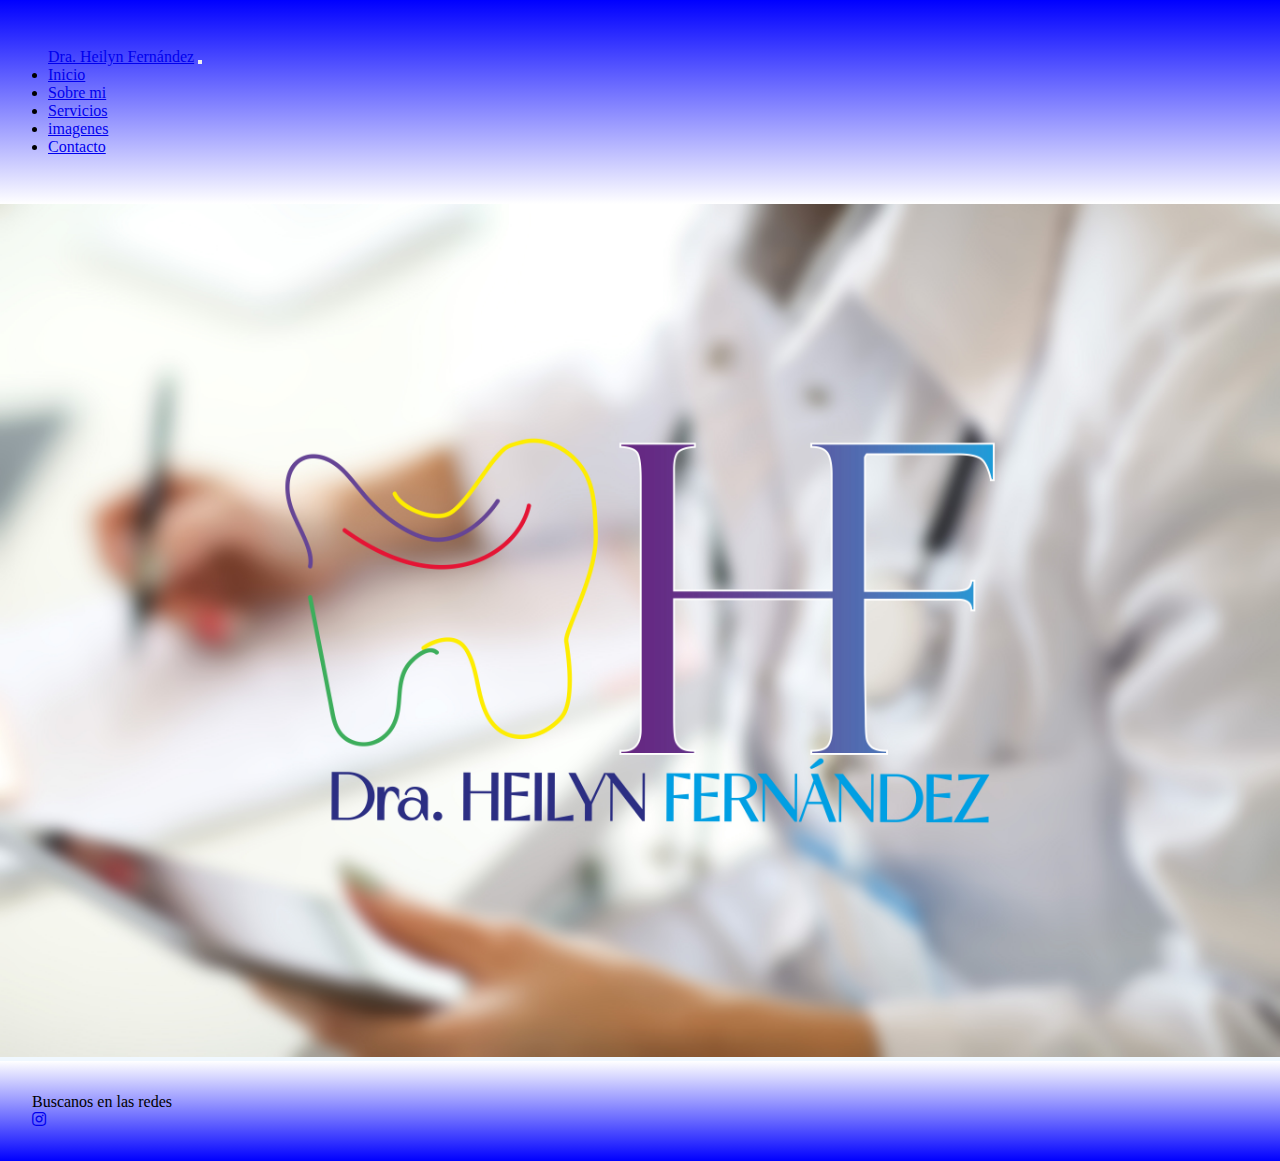
<file: pages/index.html>
<!DOCTYPE html>
<html lang="en">
<head>
    <meta charset="UTF-8">
    <meta http-equiv="X-UA-Compatible" content="IE=edge">
    <meta name="viewport" content="width=device-width, initial-scale=1.0">
    <title>Document</title>
    <!-- CSS only -->
<link href="https://cdn.jsdelivr.net/npm/bootstrap@5.2.3/dist/css/bootstrap.min.css" rel="stylesheet" integrity="sha384-rbsA2VBKQhggwzxH7pPCaAqO46MgnOM80zW1RWuH61DGLwZJEdK2Kadq2F9CUG65" crossorigin="anonymous">
<link rel="stylesheet" href="../css/style.css" />
<link
  rel="stylesheet"
  href="https://cdnjs.cloudflare.com/ajax/libs/font-awesome/5.15.4/css/all.min.css"
  integrity="sha512-1ycn6IcaQQ40/MKBW2W4Rhis/DbILU74C1vSrLJxCq57o941Ym01SwNsOMqvEBFlcgUa6xLiPY/NS5R+E6ztJQ=="
  crossorigin="anonymous"
  referrerpolicy="no-referrer"
/>
</head>
  <header>
    <div class="container">
        <nav class="navbar navbar-expand-lg">
            <div class="container-fluid">
              <a class="navbar-brand" href="#">Dra. Heilyn Fernández</a>
              <button class="navbar-toggler" type="button" data-bs-toggle="collapse" data-bs-target="#navbarSupportedContent" aria-controls="navbarSupportedContent" aria-expanded="false" aria-label="Toggle navigation">
                <span class="navbar-toggler-icon"></span>
              </button>
              <div class="collapse navbar-collapse" id="navbarSupportedContent">
                <ul class="navbar-nav ms-auto mb-2 mb-lg-0">
                  <li class="nav-item">
                    <a class="nav-link"  href="../pages/index.html">Inicio</a>
                  </li>
                  <li class="nav-item">
                    <a class="nav-link" href="../pages/sobremi.html">Sobre mi</a>
                  </li>
                  <li class="nav-item">
                    <a class="nav-link" href="../pages/servicios.html">Servicios</a>
                  </li>
                  <li class="nav-item">
                    <a class="nav-link" href="../pages/imagenes.html">imagenes</a>
                  </li>
                  <li class="nav-item">
                    <a class="nav-link" href="../pages/contacto.html">Contacto</a>
                  </li>
                </ul>
              </div>
            </div>
          </nav>
</div>
</header>
    <main>
          <!--SECCION-->
      <section class="container-fluid intro-section pt-1">
        <div class="container">
            <div class="tex-center">
            <img src="../imagenes/imagendefondo.png.jpg" class="img-box img-fluid" alt="imagen logo">
        </div>
    </div>
      </section>
    </main>
    <!--COMIENZA EL FOOTER-->
            <footer class="footer  pt-3">
              <div class="footer-sm ">
                  <div class="container">
                    <div class="row py-4 text-center">
                        <div class="col-lg-5 col-md-6 mb-md-0">Buscanos en las redes</div>
                        <div class="col-lg-7 col-md-6">
                          <a href="#"><i class="fab fa-instagram text-white mx-2"></i></a>
                        </div>
                      </div>
                    </div>
              </div>
                  </footer>
    <!-- JavaScript Bundle with Popper -->
<script src="https://cdn.jsdelivr.net/npm/bootstrap@5.2.3/dist/js/bootstrap.bundle.min.js" integrity="sha384-kenU1KFdBIe4zVF0s0G1M5b4hcpxyD9F7jL+jjXkk+Q2h455rYXK/7HAuoJl+0I4" crossorigin="anonymous"></script>
</body>
</html>
</file>
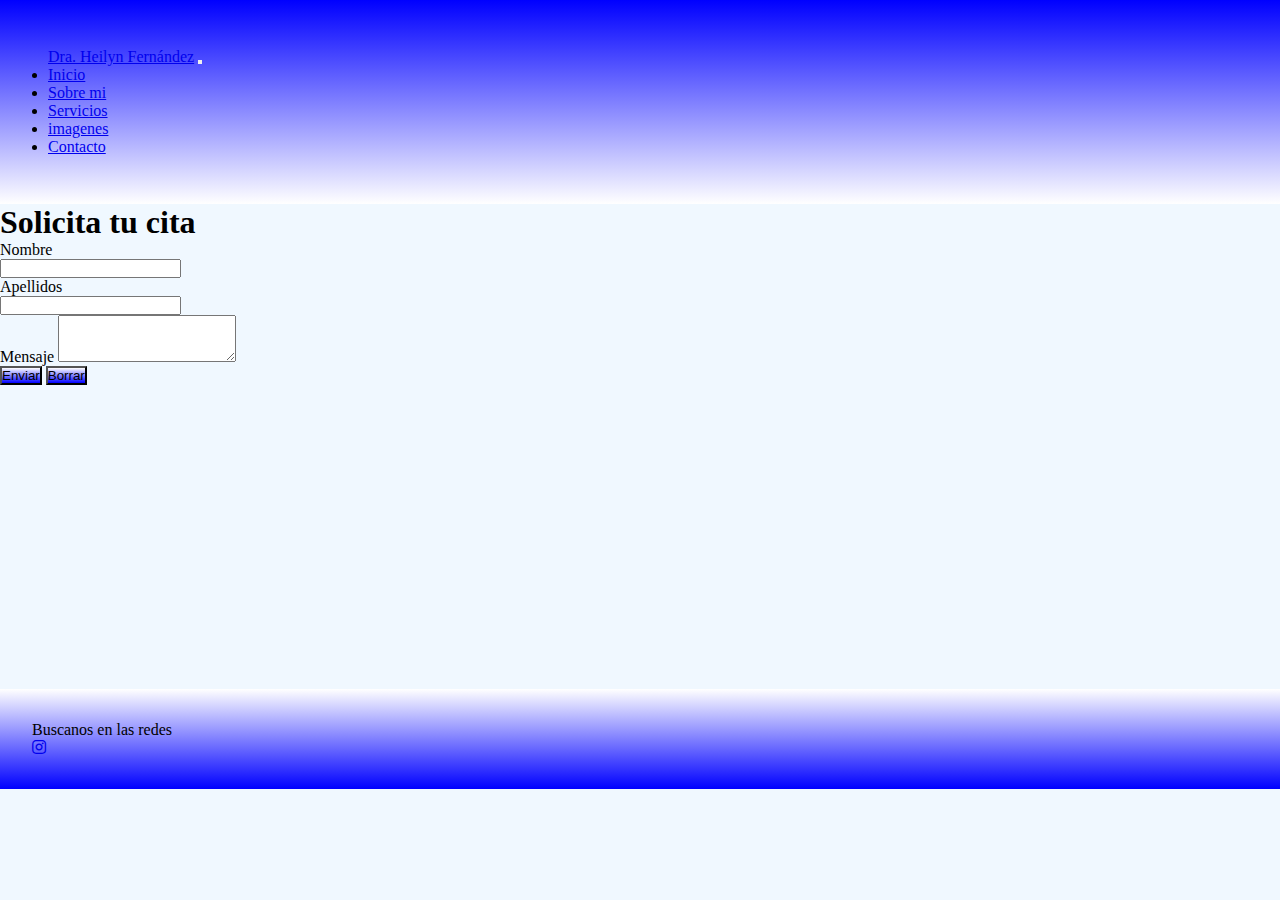
<file: pages/contacto.html>
<!DOCTYPE html>
<html lang="en">
<head>
    <meta charset="UTF-8">
    <meta http-equiv="X-UA-Compatible" content="IE=edge">
    <meta name="viewport" content="width=device-width, initial-scale=1.0">
    <title>Proyecto Web</title>
    <!-- CSS only -->
<link href="https://cdn.jsdelivr.net/npm/bootstrap@5.2.3/dist/css/bootstrap.min.css" rel="stylesheet" integrity="sha384-rbsA2VBKQhggwzxH7pPCaAqO46MgnOM80zW1RWuH61DGLwZJEdK2Kadq2F9CUG65" crossorigin="anonymous">
<link rel="stylesheet" href="../css/style.css" />
<link
 rel="stylesheet"
 href="https://cdnjs.cloudflare.com/ajax/libs/font-awesome/5.15.4/css/all.min.css"
 integrity="sha512-1ycn6IcaQQ40/MKBW2W4Rhis/DbILU74C1vSrLJxCq57o941Ym01SwNsOMqvEBFlcgUa6xLiPY/NS5R+E6ztJQ=="
 crossorigin="anonymous"
 referrerpolicy="no-referrer"
</head>
<body>
    <header>
        <div class="container">
            <nav class="navbar navbar-expand-lg">
                <div class="container-fluid">
                  <a class="navbar-brand" href="#">Dra. Heilyn Fernández</a>
                  <button class="navbar-toggler" type="button" data-bs-toggle="collapse" data-bs-target="#navbarSupportedContent" aria-controls="navbarSupportedContent" aria-expanded="false" aria-label="Toggle navigation">
                    <span class="navbar-toggler-icon"></span>
                  </button>
                  <div class="collapse navbar-collapse" id="navbarSupportedContent">
                    <ul class="navbar-nav ms-auto mb-2 mb-lg-0">
                      <li class="nav-item">
                        <a class="nav-link"  href="../pages/index.html">Inicio</a>
                      </li>
                      <li class="nav-item">
                        <a class="nav-link" href="../pages/sobremi.html">Sobre mi</a>
                      </li>
                      <li class="nav-item">
                        <a class="nav-link" href="../pages/servicios.html">Servicios</a>
                      </li>
                      <li class="nav-item">
                        <a class="nav-link" href="../pages/imagenes.html">imagenes</a>
                      </li>
                      <li class="nav-item">
                        <a class="nav-link" href="../pages/contacto.html">Contacto</a>
                      </li>
                    </ul>
                  </div>
                </div>
              </nav>
    </div>
    </header>
    <main>
      <form class="form-control"">
        <div class="row mb-3 pt-2  pb-2">
          <h1 class="text-center pt-3 pb-5">Solicita tu cita</h1>
          <label for="nombre" class="col-sm-0 col-form-label">Nombre</label>
          <div class="col-sm-10">
            <input type="nombre" class="form-control" id="inputnombre">
          </div>
        </div>
        <div class="row mb-3 pb-3">
          <label for="apellidos" class="col-sm-3 col-form-label">Apellidos</label>
          <div class="col-sm-10">
            <input type="text" name="apellidos" class="form-control" id="inputApellidos">
          </div>
        </div>
        <div class="mb-3 col-sm-10">
          <label for="exampleFormControlTextarea1" class="form-label">Mensaje</label>
          <textarea class="form-control" id="exampleFormControlTextarea1" rows="3"></textarea>
        </div>
        
          <button   type="submit" class="btn">Enviar</button>
          <button   type="submit" class="btn">Borrar</button>
      
      </form>
      
        <section class="display_iframe">
          <div class="container text-center pt-5 col-sm-10 pb-3">
          <iframe src="https://www.google.com/maps/embed?pb=!1m18!1m12!1m3!1d3284.7155251431045!2d-58.43446128548754!3d-34.586063980464!2m3!1f0!2f0!3f0!3m2!1i1024!2i768!4f13.1!3m3!1m2!1s0x95bcc945173b3dd7%3A0xe8a347bb55df550c!2sCoderhouse!5e0!3m2!1ses!2ses!4v1667328742691!5m2!1ses!2ses" width="300" height="300" style="border: 10px;;" allowfullscreen="" loading="lazy" referrerpolicy="no-referrer-when-downgrade"></iframe>
      </div>
      </section>
    </main>
       
    <!--COMIENZA EL FOOTER-->
        <footer class="footer pt-3">
          <div class="footer-sm ">
              <div class="container">
                <div class="row py-4 text-center">
                    <div class="col-lg-5 col-md-6 mb-md-0">Buscanos en las redes</div>
                    <div class="col-lg-7 col-md-6">
                      <a href="#"><i class="fab fa-instagram text-white mx-2"></i></a>
                    </div>
                  </div>
                </div>
          </div>
              </footer>
    <!-- JavaScript Bundle with Popper -->
<script src="https://cdn.jsdelivr.net/npm/bootstrap@5.2.3/dist/js/bootstrap.bundle.min.js" integrity="sha384-kenU1KFdBIe4zVF0s0G1M5b4hcpxyD9F7jL+jjXkk+Q2h455rYXK/7HAuoJl+0I4" crossorigin="anonymous"></script>
</body>
</html>
</file>
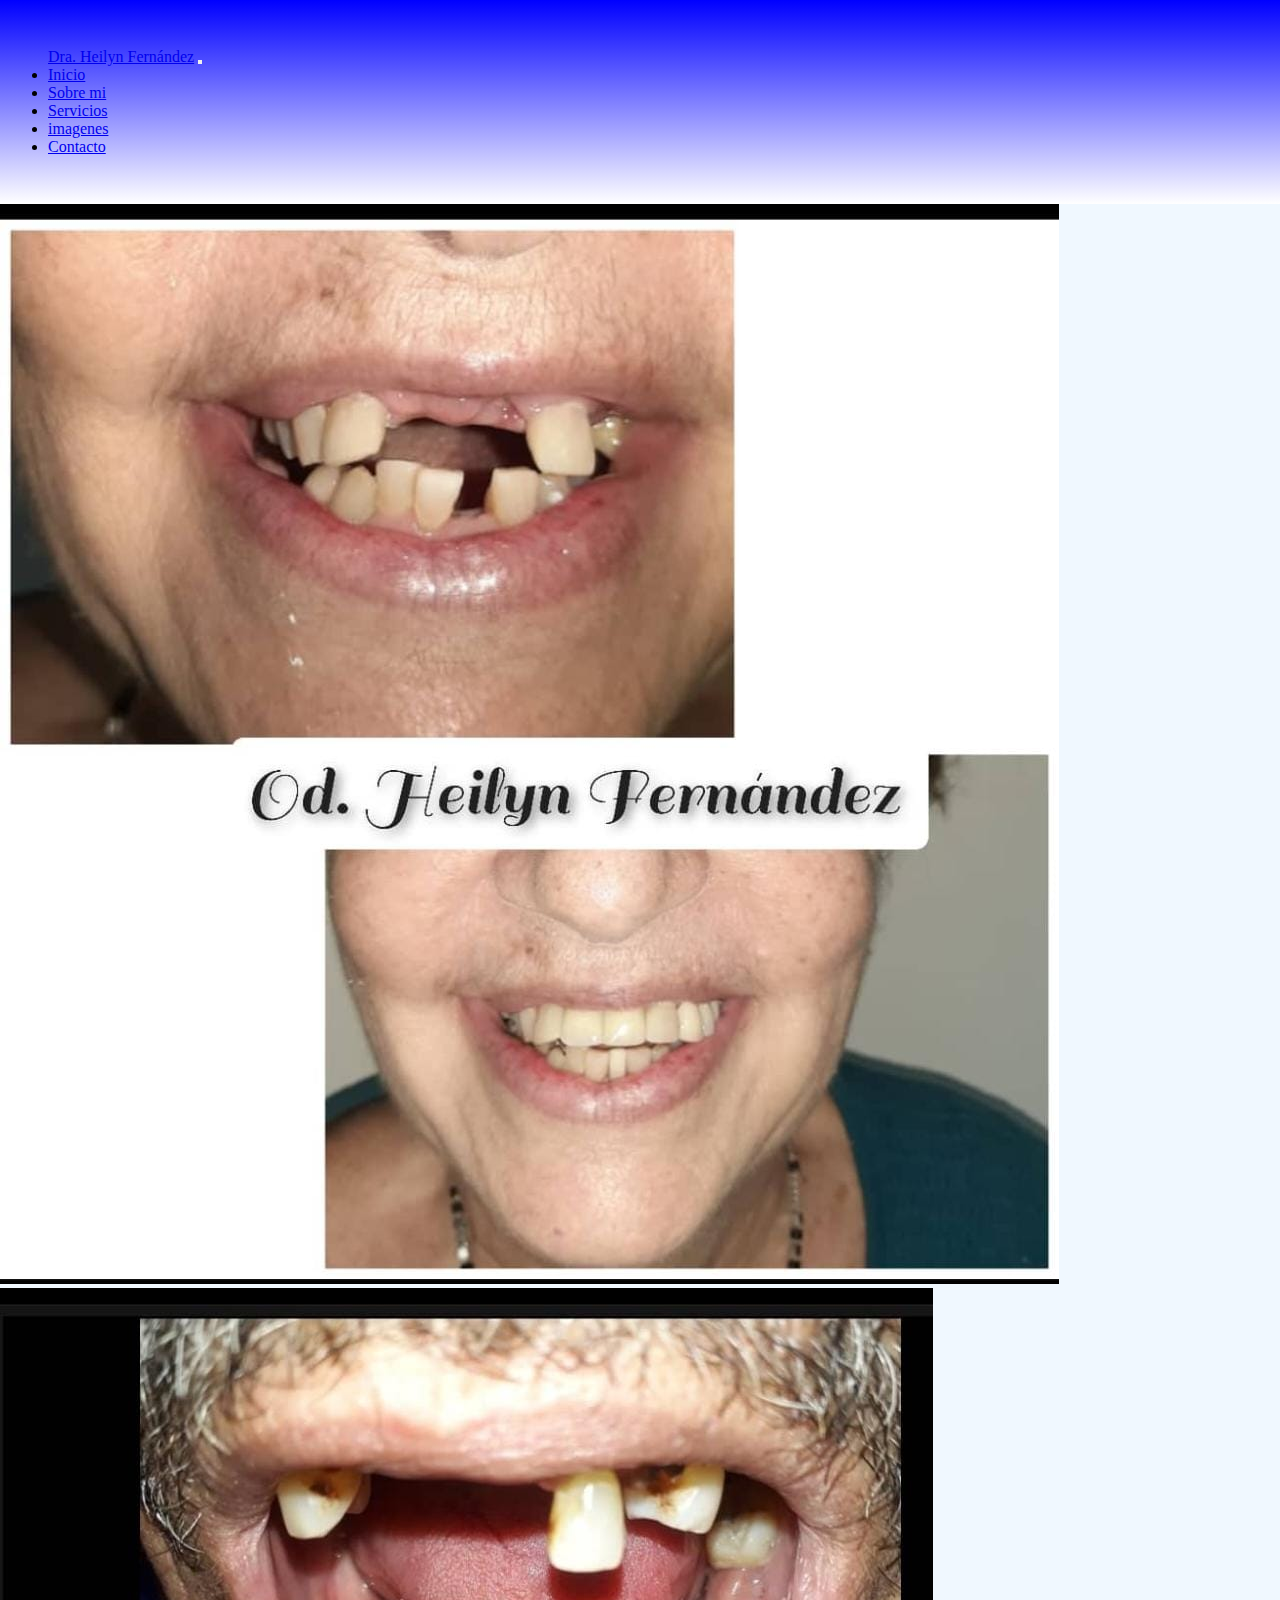
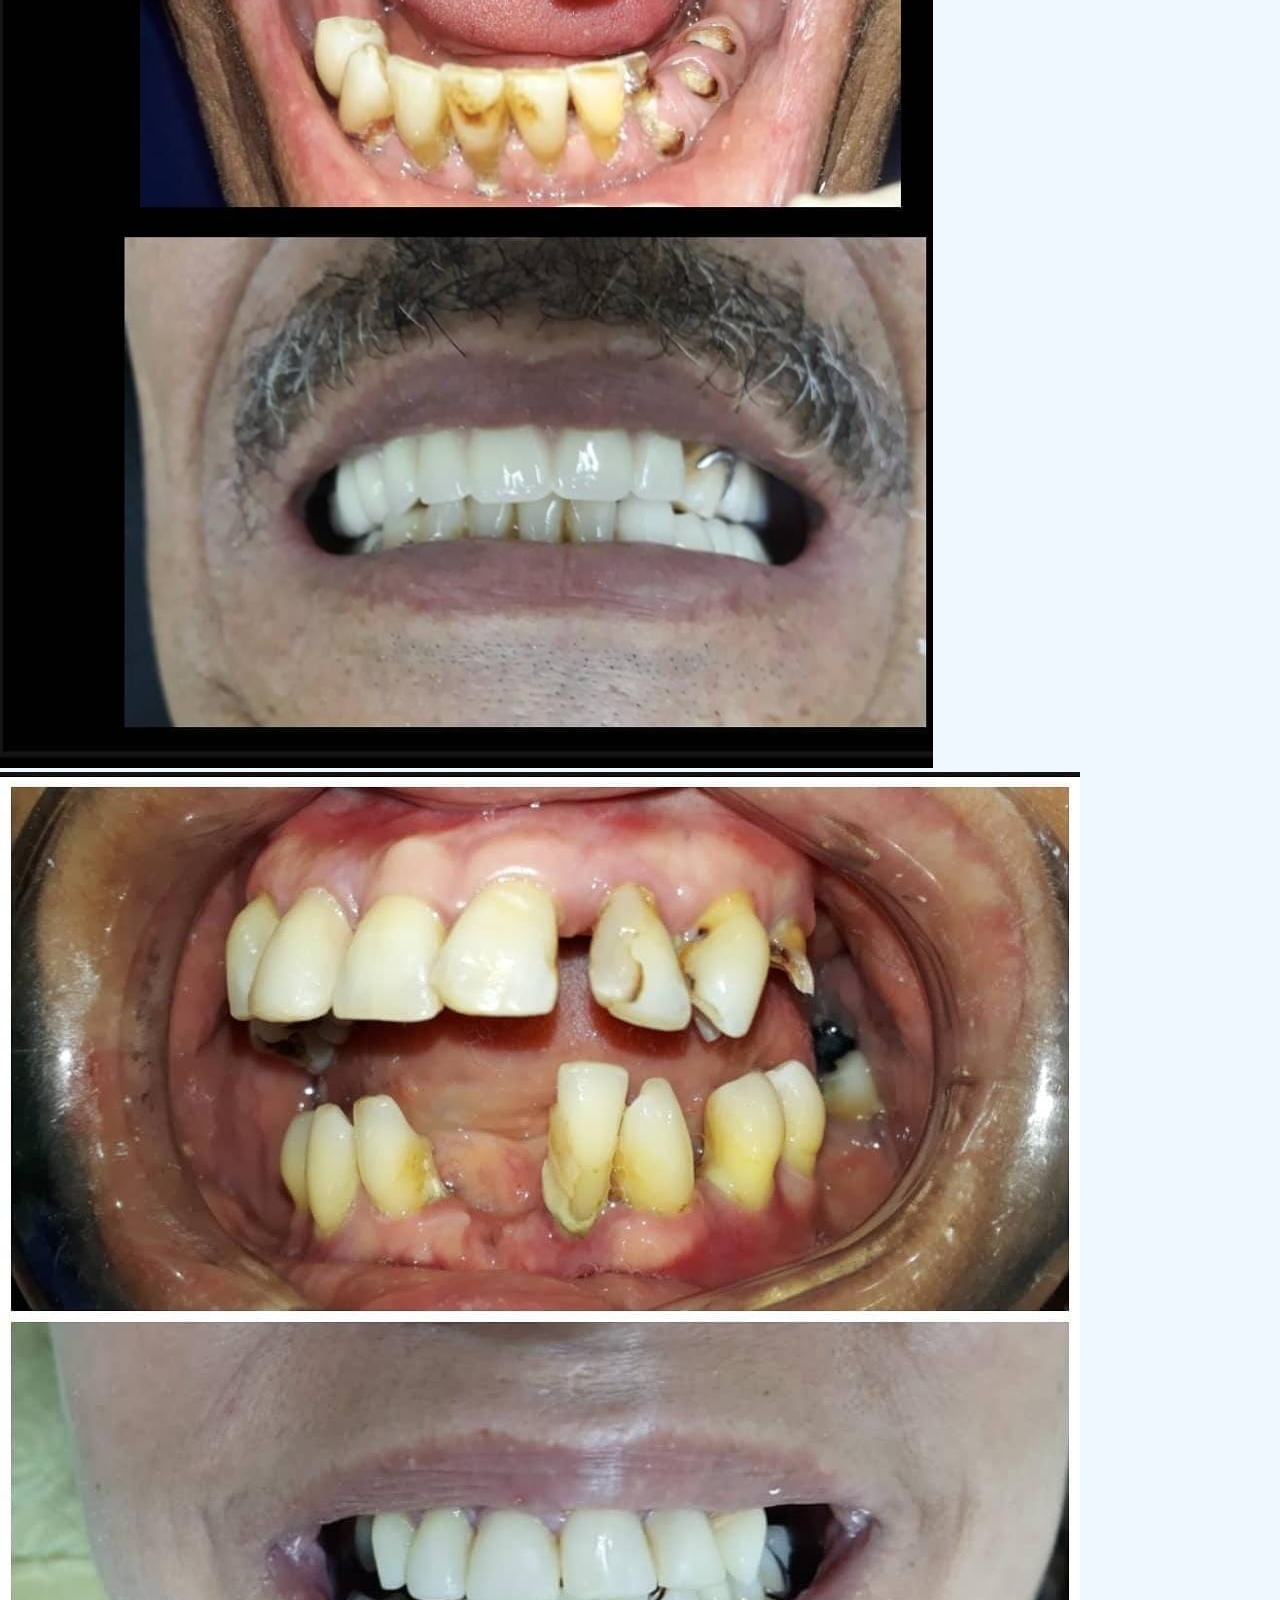
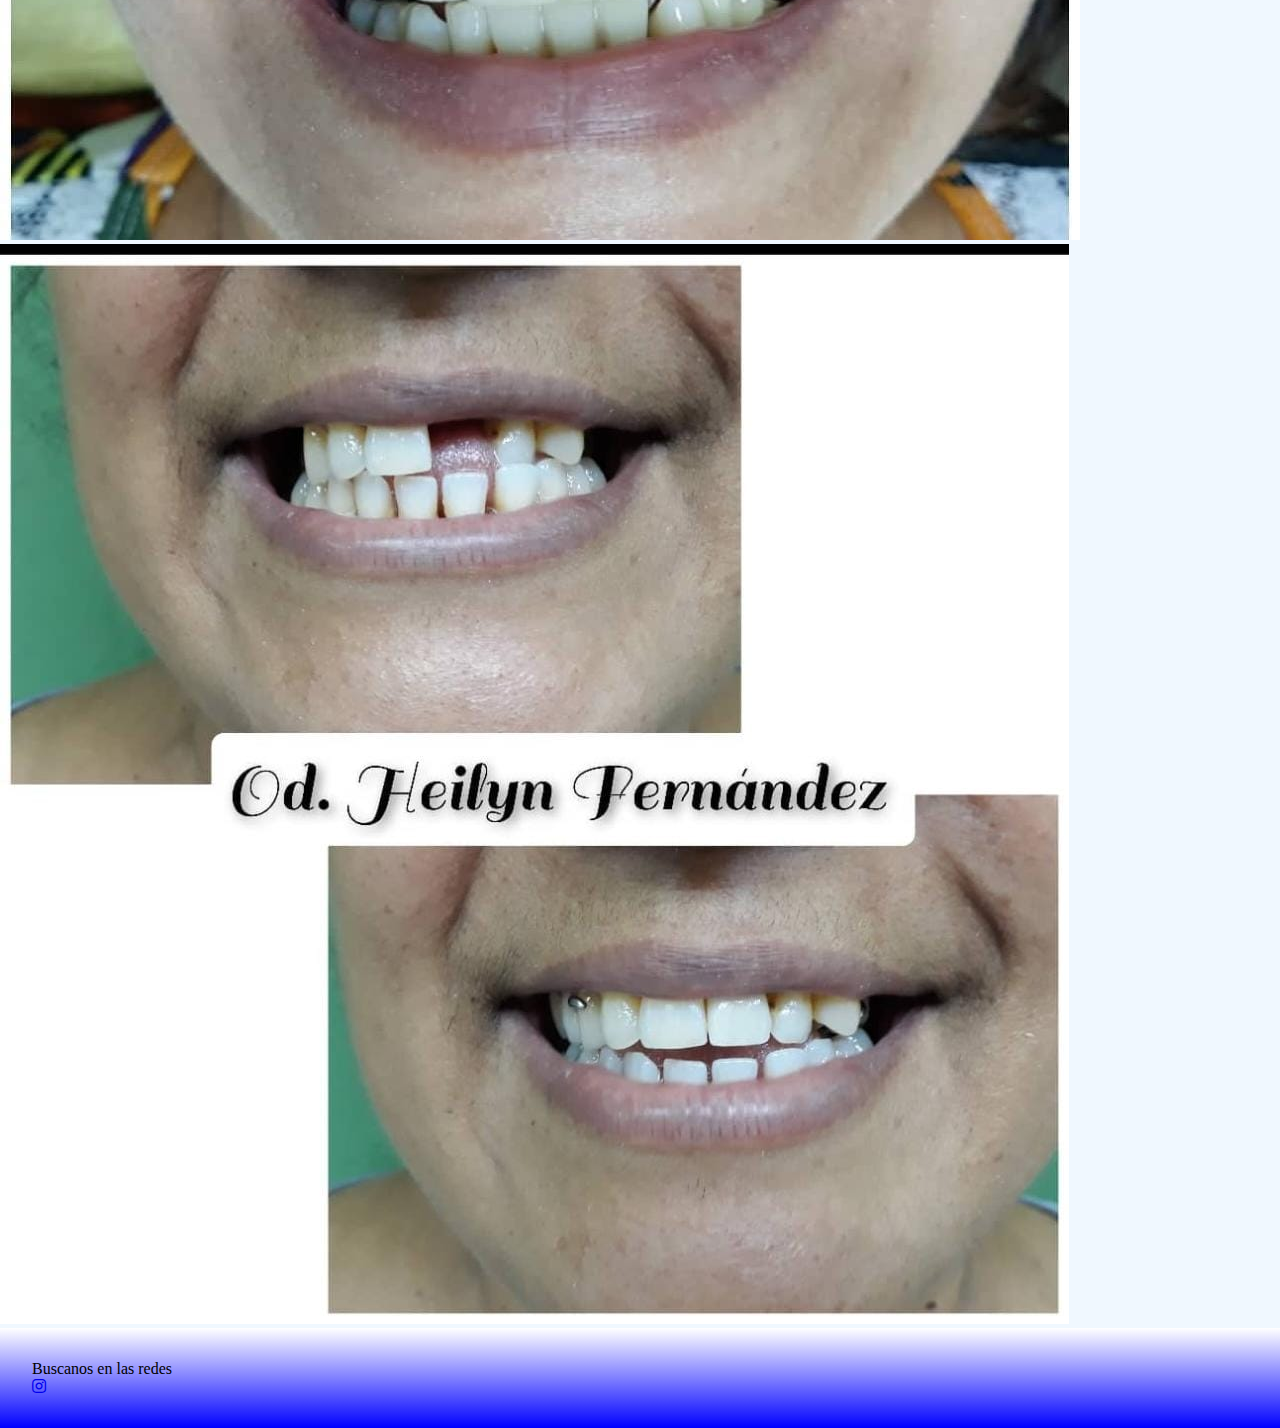
<file: pages/imagenes.html>
<!DOCTYPE html>
<html lang="en">
<head>
    <meta charset="UTF-8">
    <meta http-equiv="X-UA-Compatible" content="IE=edge">
    <meta name="viewport" content="width=device-width, initial-scale=1.0">
    <title>Proyecto Web</title>
    <!-- CSS only -->
<link href="https://cdn.jsdelivr.net/npm/bootstrap@5.2.3/dist/css/bootstrap.min.css" rel="stylesheet" integrity="sha384-rbsA2VBKQhggwzxH7pPCaAqO46MgnOM80zW1RWuH61DGLwZJEdK2Kadq2F9CUG65" crossorigin="anonymous">
<link rel="stylesheet" href="../css/style.css" />
<link
 rel="stylesheet"
 href="https://cdnjs.cloudflare.com/ajax/libs/font-awesome/5.15.4/css/all.min.css"
 integrity="sha512-1ycn6IcaQQ40/MKBW2W4Rhis/DbILU74C1vSrLJxCq57o941Ym01SwNsOMqvEBFlcgUa6xLiPY/NS5R+E6ztJQ=="
 crossorigin="anonymous"
 referrerpolicy="no-referrer"
</head>
<body>
  <header>
    <div class="container">
        <nav class="navbar navbar-expand-lg">
            <div class="container-fluid">
              <a class="navbar-brand" href="#">Dra. Heilyn Fernández</a>
              <button class="navbar-toggler" type="button" data-bs-toggle="collapse" data-bs-target="#navbarSupportedContent" aria-controls="navbarSupportedContent" aria-expanded="false" aria-label="Toggle navigation">
                <span class="navbar-toggler-icon"></span>
              </button>
              <div class="collapse navbar-collapse" id="navbarSupportedContent">
                <ul class="navbar-nav ms-auto mb-2 mb-lg-0">
                  <li class="nav-item">
                    <a class="nav-link"  href="../pages/index.html">Inicio</a>
                  </li>
                  <li class="nav-item">
                    <a class="nav-link" href="../pages/sobremi.html">Sobre mi</a>
                  </li>
                  <li class="nav-item">
                    <a class="nav-link" href="../pages/servicios.html">Servicios</a>
                  </li>
                  <li class="nav-item">
                    <a class="nav-link" href="../pages/imagenes.html">imagenes</a>
                  </li>
                  <li class="nav-item">
                    <a class="nav-link" href="../pages/contacto.html">Contacto</a>
                  </li>
                </ul>
              </div>
            </div>
          </nav>
</div>
</header>
    <main>
      <section class="img-box container w-100 h-100 pb-2 pt-2">
        <div class="row">
          <div class="col-6 "> <img src="../imagenes/IMG-20220907-WA0041.jpg" class="img-fluid" alt=""></div>
          <div class="col-6 "><img src="../imagenes/IMG-20220907-WA0042 (1).jpg" class="img-fluid" alt=""></div>
          <div class="col-6 "> <img src="../imagenes/IMG-20220907-WA0043 (1).jpg"  class="img-fluid" alt=""> 
          </div>
          <div class="col-6"><img src="../imagenes/IMG-20220907-WA0044 (1).jpg" class="img-fluid" alt=""> </div>
        </div>
     
      </section>
        
    </main>
    <!--COMIENZA EL FOOTER-->
    <footer class="footer  pt-3">
      <div class="footer-sm ">
          <div class="container">
            <div class="row py-4 text-center">
                <div class="col-lg-5 col-md-6 mb-md-0">Buscanos en las redes</div>
                <div class="col-lg-7 col-md-6">
                  <a href="#"><i class="fab fa-instagram text-white mx-2"></i></a>
                </div>
              </div>
            </div>
      </div>
          </footer>
    <!-- JavaScript Bundle with Popper -->
<script src="https://cdn.jsdelivr.net/npm/bootstrap@5.2.3/dist/js/bootstrap.bundle.min.js" integrity="sha384-kenU1KFdBIe4zVF0s0G1M5b4hcpxyD9F7jL+jjXkk+Q2h455rYXK/7HAuoJl+0I4" crossorigin="anonymous"></script>
</body>
</html>
</file>
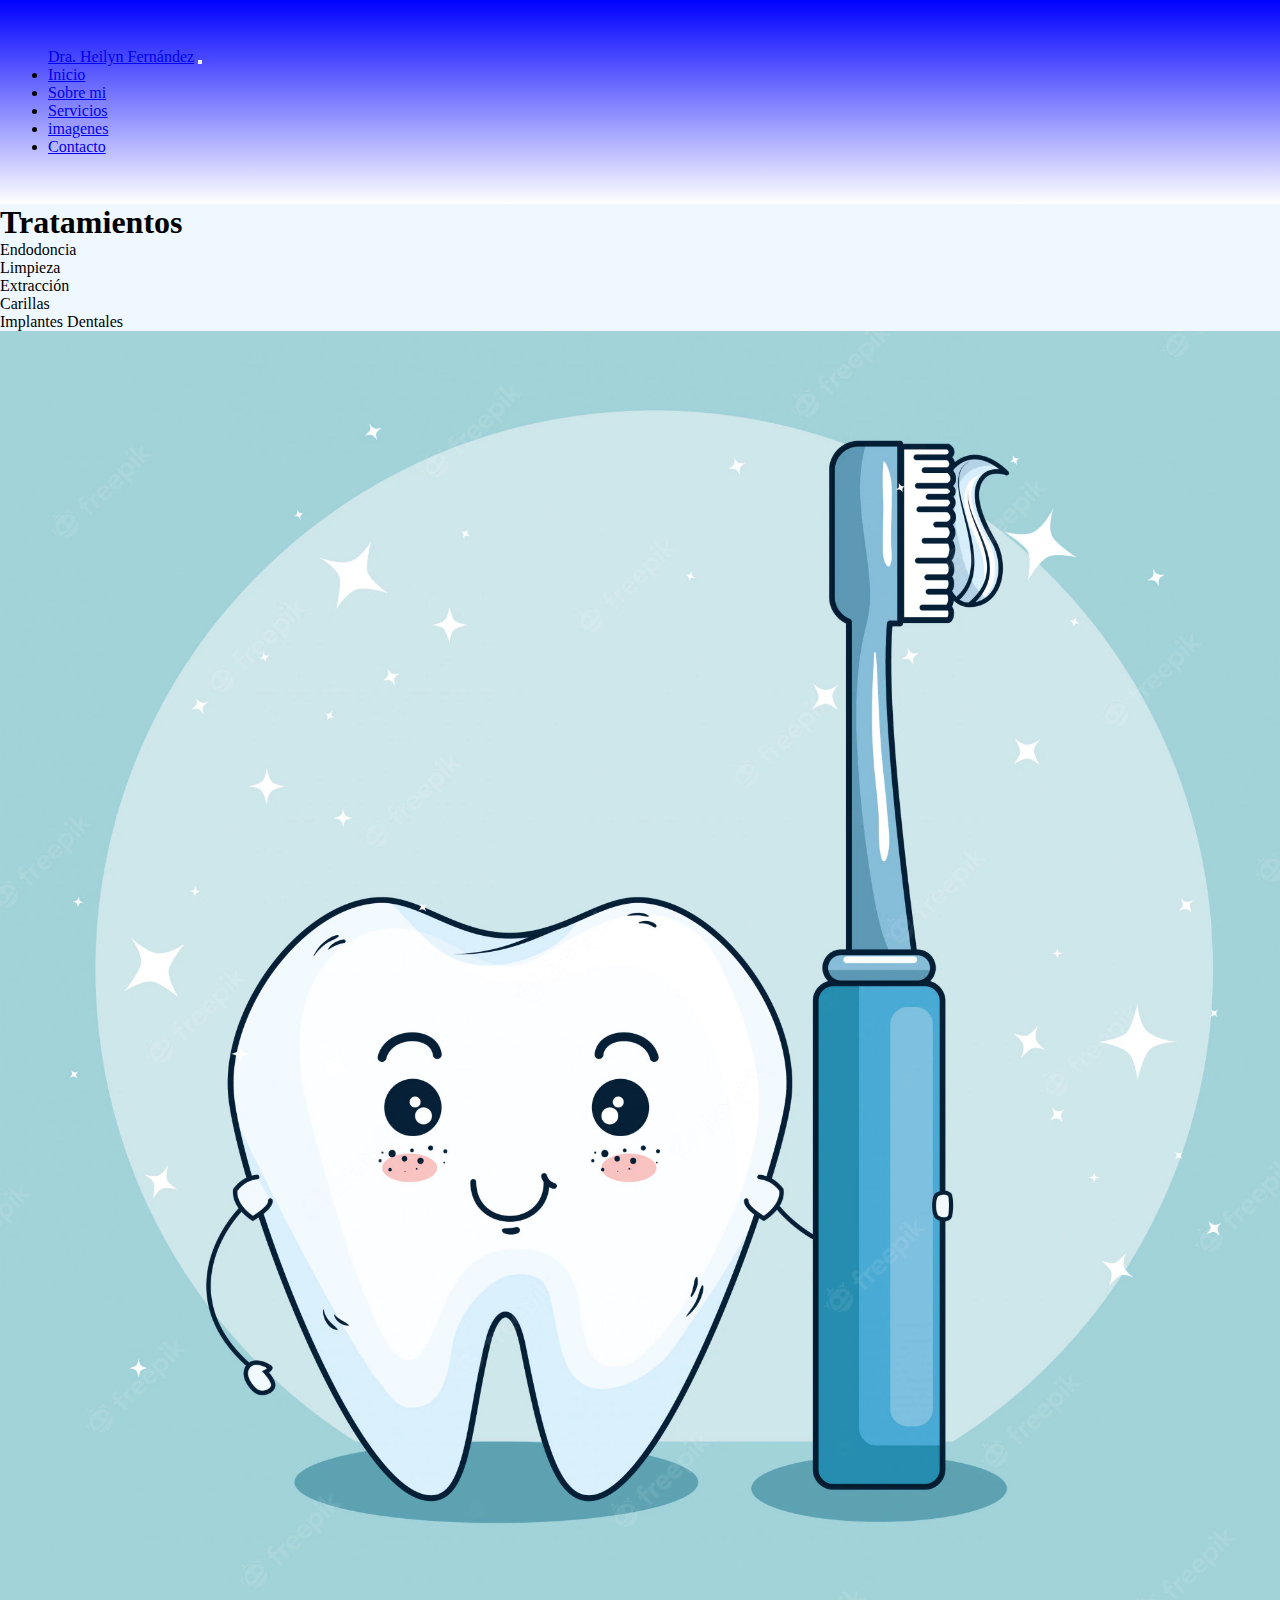
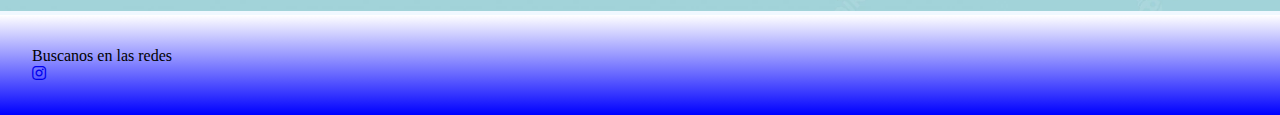
<file: pages/servicios.html>
<!DOCTYPE html>
<html lang="en">
<head>
    <meta charset="UTF-8">
    <meta http-equiv="X-UA-Compatible" content="IE=edge">
    <meta name="viewport" content="width=device-width, initial-scale=1.0">
    <title>Proyecto Web</title>
     <!-- CSS only -->
<link href="https://cdn.jsdelivr.net/npm/bootstrap@5.2.3/dist/css/bootstrap.min.css" rel="stylesheet" integrity="sha384-rbsA2VBKQhggwzxH7pPCaAqO46MgnOM80zW1RWuH61DGLwZJEdK2Kadq2F9CUG65" crossorigin="anonymous">
<link rel="stylesheet" href="../css/style.css" />
<link
  rel="stylesheet"
  href="https://cdnjs.cloudflare.com/ajax/libs/font-awesome/5.15.4/css/all.min.css"
  integrity="sha512-1ycn6IcaQQ40/MKBW2W4Rhis/DbILU74C1vSrLJxCq57o941Ym01SwNsOMqvEBFlcgUa6xLiPY/NS5R+E6ztJQ=="
  crossorigin="anonymous"
  referrerpolicy="no-referrer"
/>
</head>
<body>
  <header>
    <div class="container-fluid">
        <nav class="navbar navbar-expand-lg">
            <div class="container-fluid">
              <a class="navbar-brand" href="#">Dra. Heilyn Fernández</a>
              <button class="navbar-toggler" type="button" data-bs-toggle="collapse" data-bs-target="#navbarSupportedContent" aria-controls="navbarSupportedContent" aria-expanded="false" aria-label="Toggle navigation">
                <span class="navbar-toggler-icon"></span>
              </button>
              <div class="collapse navbar-collapse" id="navbarSupportedContent">
                <ul class="navbar-nav ms-auto mb-2 mb-lg-0">
                  <li class="nav-item">
                    <a class="nav-link"  href="../pages/index.html">Inicio</a>
                  </li>
                  <li class="nav-item">
                    <a class="nav-link" href="../pages/sobremi.html">Sobre mi</a>
                  </li>
                  <li class="nav-item">
                    <a class="nav-link" href="../pages/servicios.html">Servicios</a>
                  </li>
                  <li class="nav-item">
                    <a class="nav-link" href="../pages/imagenes.html">imagenes</a>
                  </li>
                  <li class="nav-item">
                    <a class="nav-link" href="../pages/contacto.html">Contacto</a>
                  </li>
                </ul>
              </div>
            </div>
          </nav>
</div>
</header>
    <main>
          <section class="p-7 text-center text-sm-stard">
            <div class="container">
              <div class="d-sm-flex aling items-center justify-content-between">
                <div>
                  <h1 class="pt-4">Tratamientos</h1>
                  <p class="lead my-4">Endodoncia</p>
                  <p class="lead my-4">Limpieza</p>
                  <p class="lead my-4">Extracción</p>
                  <p class="lead my-4">Carillas</p>
                  <p class="lead my-4">Implantes Dentales</p>
                </div>
                <img src="../imagenes/medicina-cuidado-dental-cepillo-dental_24877-55025.webp" alt="" class=" img-box pt.4 w-50 h-50 img-fluid d-none d-sm-block">
              </div>
            </div>
           
          </section>
    </main>
     <!--COMIENZA EL FOOTER-->
     <footer class="footer  pt-3">
      <div class="footer-sm ">
          <div class="container">
            <div class="row py-4 text-center">
                <div class="col-lg-5 col-md-6 mb-md-0">Buscanos en las redes</div>
                <div class="col-lg-7 col-md-6">
                  <a href="#"><i class="fab fa-instagram text-white mx-2"></i></a>
                </div>
              </div>
            </div>
      </div>
          </footer>
            <!-- JavaScript Bundle with Popper -->
    <script src="https://cdn.jsdelivr.net/npm/bootstrap@5.2.3/dist/js/bootstrap.bundle.min.js" integrity="sha384-kenU1KFdBIe4zVF0s0G1M5b4hcpxyD9F7jL+jjXkk+Q2h455rYXK/7HAuoJl+0I4" crossorigin="anonymous"></script>
</body>
</html>
</file>
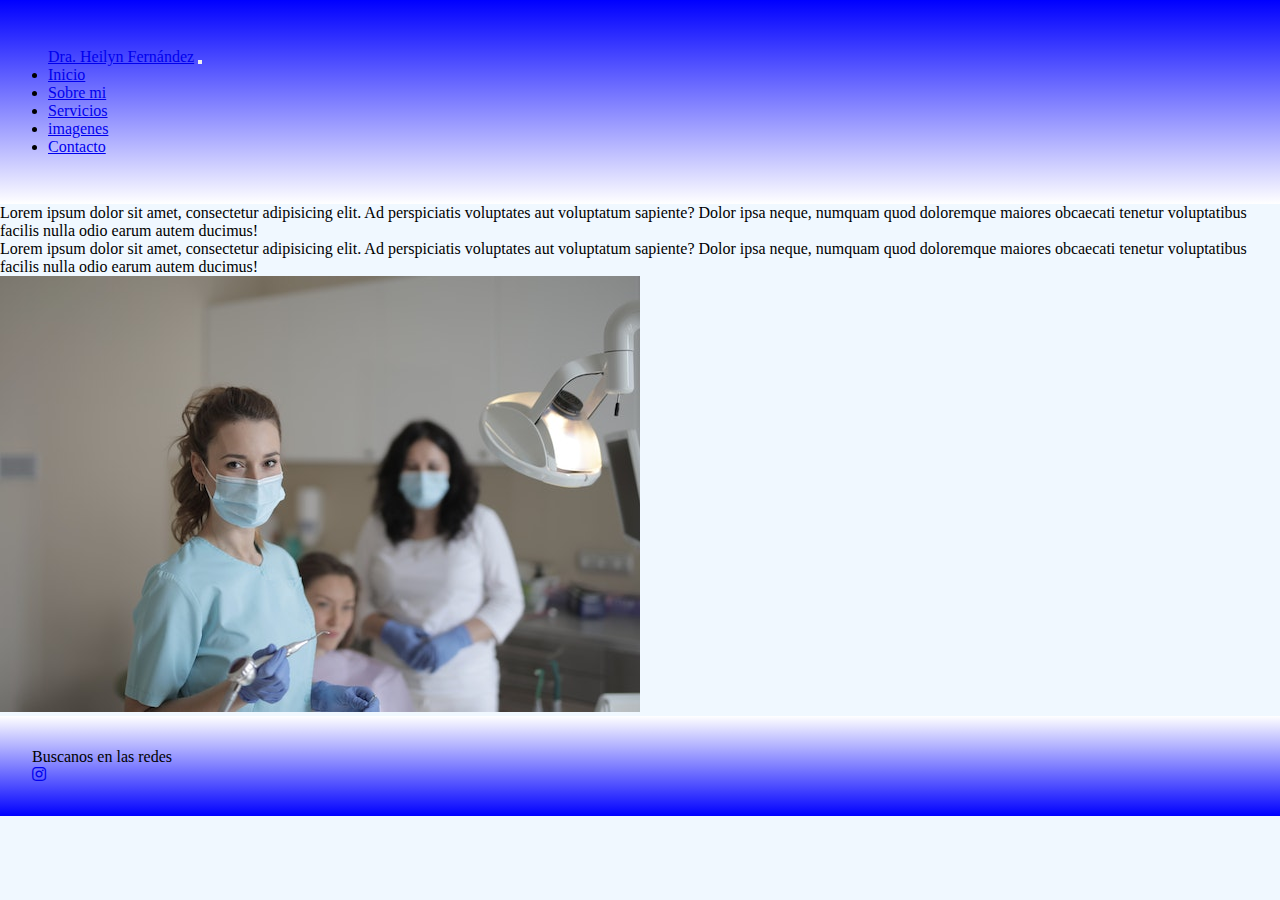
<file: pages/sobremi.html>
<!DOCTYPE html>
<html lang="en">
<head>
    <meta charset="UTF-8">
    <meta http-equiv="X-UA-Compatible" content="IE=edge">
    <meta name="viewport" content="width=device-width, initial-scale=1.0">
    <title>Document</title>
    <link href="https://cdn.jsdelivr.net/npm/bootstrap@5.2.3/dist/css/bootstrap.min.css" rel="stylesheet" integrity="sha384-rbsA2VBKQhggwzxH7pPCaAqO46MgnOM80zW1RWuH61DGLwZJEdK2Kadq2F9CUG65" crossorigin="anonymous">
    <link rel="stylesheet" href="../css/style.css" />
    <link
      rel="stylesheet"
      href="https://cdnjs.cloudflare.com/ajax/libs/font-awesome/5.15.4/css/all.min.css"
      integrity="sha512-1ycn6IcaQQ40/MKBW2W4Rhis/DbILU74C1vSrLJxCq57o941Ym01SwNsOMqvEBFlcgUa6xLiPY/NS5R+E6ztJQ=="
      crossorigin="anonymous"
      referrerpolicy="no-referrer"
    />
</head>
<body>
  <header>
    <div class="container">
        <nav class="navbar navbar-expand-lg">
            <div class="container-fluid">
              <a class="navbar-brand" href="#">Dra. Heilyn Fernández</a>
              <button class="navbar-toggler" type="button" data-bs-toggle="collapse" data-bs-target="#navbarSupportedContent" aria-controls="navbarSupportedContent" aria-expanded="false" aria-label="Toggle navigation">
                <span class="navbar-toggler-icon"></span>
              </button>
              <div class="collapse navbar-collapse" id="navbarSupportedContent">
                <ul class="navbar-nav ms-auto mb-2 mb-lg-0">
                  <li class="nav-item">
                    <a class="nav-link"  href="../pages/index.html">Inicio</a>
                  </li>
                  <li class="nav-item">
                    <a class="nav-link" href="../pages/sobremi.html">Sobre mi</a>
                  </li>
                  <li class="nav-item">
                    <a class="nav-link" href="../pages/servicios.html">Servicios</a>
                  </li>
                  <li class="nav-item">
                    <a class="nav-link" href="../pages/imagenes.html">imagenes</a>
                  </li>
                  <li class="nav-item">
                    <a class="nav-link" href="../pages/contacto.html">Contacto</a>
                  </li>
                </ul>
              </div>
            </div>
          </nav>
</div>
</header>
    <main>
         <section class="content">
        <div class="container  lead  ">
            <p>Lorem ipsum dolor sit amet, consectetur adipisicing elit. Ad perspiciatis voluptates aut voluptatum sapiente? Dolor ipsa neque, numquam quod doloremque maiores obcaecati tenetur voluptatibus facilis nulla odio earum autem ducimus!</p>
            <p>Lorem ipsum dolor sit amet, consectetur adipisicing elit. Ad perspiciatis voluptates aut voluptatum sapiente? Dolor ipsa neque, numquam quod doloremque maiores obcaecati tenetur voluptatibus facilis nulla odio earum autem ducimus!</p>
        </div>
    </section>
    <section >
        <section class="img-box">
            <div class="container-fluid">
                <div class="text-center pb-3 w-100 ">
                <img src="../imagenes/doctora.jpg" class="img-fluid" alt="imagen logo">
            </div>
        </div>
    </section>
    </main>
         <!--COMIENZA EL FOOTER-->
         <footer class="footer  pt-3">
          <div class="footer-sm ">
              <div class="container">
                <div class="row py-4 text-center">
                    <div class="col-lg-5 col-md-6 mb-md-0">Buscanos en las redes</div>
                    <div class="col-lg-7 col-md-6">
                      <a href="#"><i class="fab fa-instagram text-white mx-2"></i></a>
                    </div>
                  </div>
                </div>
          </div>
              </footer>
        <!-- JavaScript Bundle with Popper -->
<script src="https://cdn.jsdelivr.net/npm/bootstrap@5.2.3/dist/js/bootstrap.bundle.min.js" integrity="sha384-kenU1KFdBIe4zVF0s0G1M5b4hcpxyD9F7jL+jjXkk+Q2h455rYXK/7HAuoJl+0I4" crossorigin="anonymous"></script>
</body>
</html>
</file>
<file: css/style.css>
* {
    margin: 0;
    padding: 0;
    box-sizing: border-box;
  }

  img{
    max-width: 100%;
   }

   body{
    background-color: aliceblue;
   }


   header{
    position: sticky;
    background: linear-gradient(blue, white);
    padding: 3rem;
   }
   
   .btn{
    background: linear-gradient(white, blue);
    cursor: pointer;
    transition: all 2s ease;
   }

   .btn:hover{
    background: blue;
    color: white;
   }
   
   .img-box{
    animation: from-right 1.5s ease;
   }


   footer{
    background: linear-gradient(white, blue);
    color: black;
    padding: 2rem;
   }

   display_iframe{
    animation: from-right 1.5s ease;
   }

   /*animacion*/

   @keyframes from-right{
    0%{
      opacity: 0;
      transform: translatex(80px);
    }

    100%{
      opacity: 1;
      transform: translateX(0px);
    }
   }
</file>
